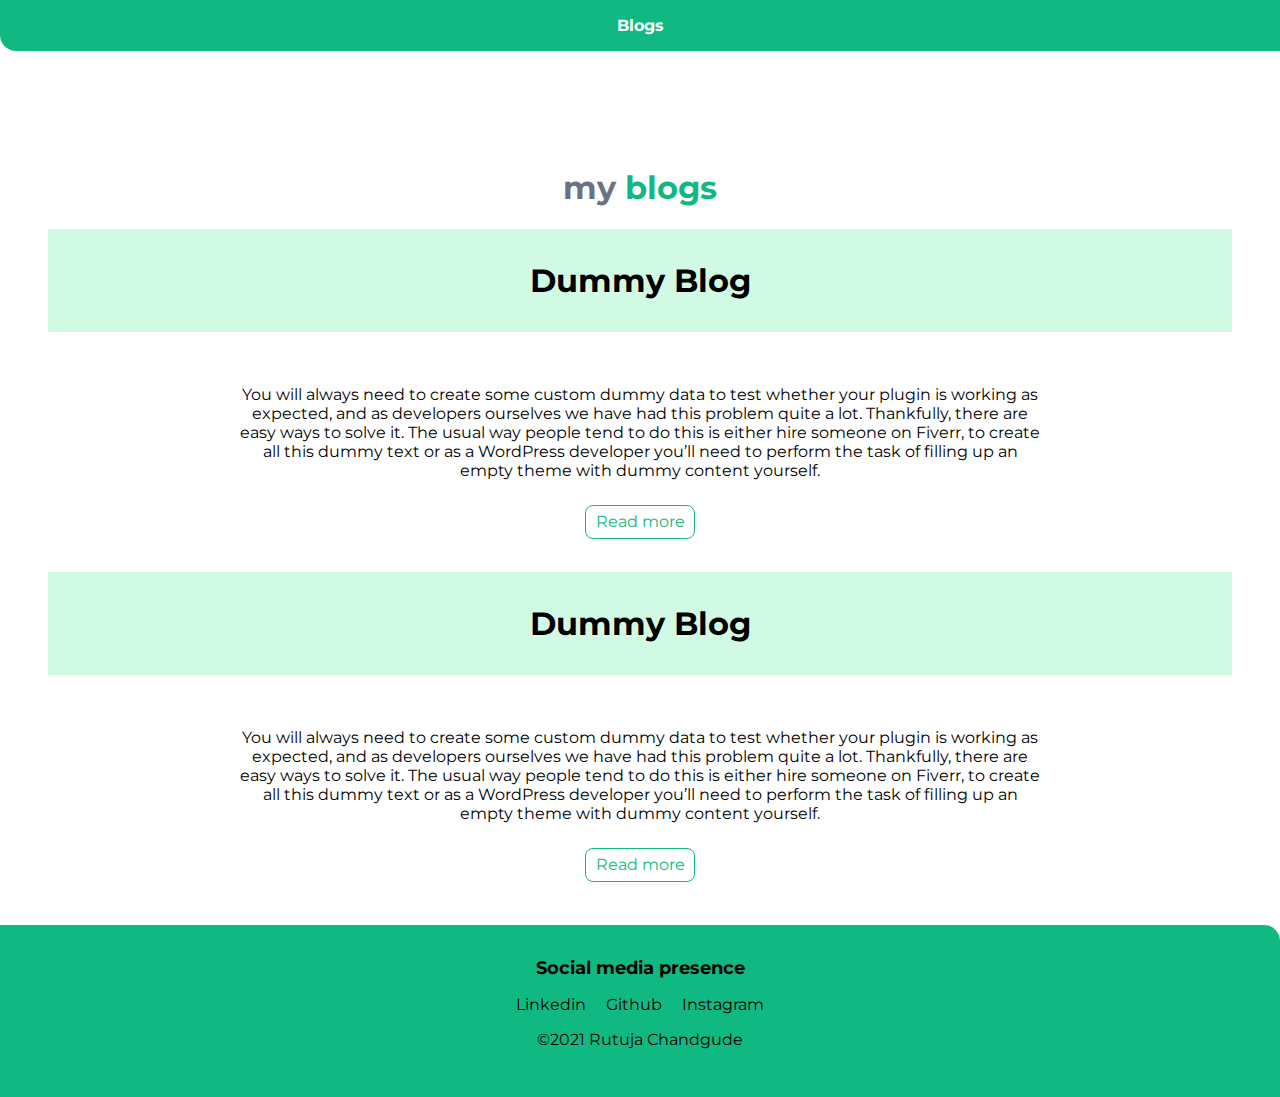
<file: index.html>
<!DOCTYPE html>
<html lang="en">

<head>
    <meta charset="UTF-8">
    <meta http-equiv="X-UA-Compatible" content="IE=edge">
    <meta name="viewport" content="width=device-width, initial-scale=1.0">
    <title>blogs | rutuja</title>
    <link href="style.css" rel="stylesheet" />
    
    <script async src="https://pagead2.googlesyndication.com/pagead/js/adsbygoogle.js?client=ca-pub-4198499763300834"
     crossorigin="anonymous"></script>
    
</head>
<body>
    <nav class="navigation container">
        <div class="nav-brand">Blogs</div>
    </nav>

    <header class="hero">
        <h1 class="hero-heading">my <span class="heading-inverted">blogs</span></h1>
    
       <section>
        <div class="container container-center">
        <h1 class="section ow"> Dummy Blog</h1>
        <p class="cntr">You will always need to create some custom dummy data to test whether your plugin is working as expected, and as developers ourselves we have had this problem quite a lot. Thankfully, there are easy ways to solve it.

            The usual way people tend to do this is either hire someone on Fiverr, to create all this dummy text or as a WordPress developer you’ll need to perform the task of filling up an empty theme with dummy content yourself.</p>
        <a class="link link-secondary" href="blog1.html">Read more</a>
        </div><br>
    </section>


    <section>
        <div class="container container-center">
        <h1 class="section ow"> Dummy Blog</h1>
        <p class="cntr">You will always need to create some custom dummy data to test whether your plugin is working as expected, and as developers ourselves we have had this problem quite a lot. Thankfully, there are easy ways to solve it.

            The usual way people tend to do this is either hire someone on Fiverr, to create all this dummy text or as a WordPress developer you’ll need to perform the task of filling up an empty theme with dummy content yourself.</p>
        <a class="link link-secondary" href="blog2.html">Read more</a>
        </div><br>
    </section>
           
       
    </header>

     <footer class="footer">
        <div class="footer-header">Social media presence</div>
        <ul class="social-links list-non-bullet">
            <li class="list-item-inline">
                <a class="link" href="https://www.linkedin.com/in/rutuja-chandgude-1b8a481b1/">Linkedin</a>
            </li>
            <li class="list-item-inline">
                <a class="link" href="https://github.com/rutuchandgude">Github</a>  
            </li>
            <li class="list-item-inline">
                <a class="link" href="https://www.instagram.com/rutuchandgude/">Instagram</a>
            </li>
            <p>©2021 Rutuja Chandgude</p>
        </ul>
       
    </footer>
</body>
</html>
</file>
<file: style.css>
@import url('https://fonts.googleapis.com/css2?family=Montserrat:wght@400;700&display=swap');

:root{
    --primary--color:#10B981;
    /* --off-white:#F3F4F6; */
    --off-white:#D1FAE5;
    --dark-gray:#6B7280;
}
body{
font-family: 'Montserrat',
 sans-serif;
 margin:0px;
}

hr{
    margin:2rem 0rem;
}

/**spaces**/
.margin-md{
    margin:2rem;
}

/**container**/
.container{
   padding:0rem 1rem;
   text-align: center; 
}
 
.container-center{
    /* max-width: 800px; */
    margin:auto;
}

.cntr{
    max-width:800px; 
    margin:auto;
    padding: 2rem;
}
/**links**/
.link{
    text-decoration: none;
    padding:0.5 1rem;
}
.link-primary{
    background-color: var(--primary--color);
    border-radius: 0.7rem;
    color:white;
    padding:0.5rem 0.6rem;

}
.link-secondary{
    color:var(--primary--color);
    border-radius:0.5rem;
    border:1px solid var(--primary--color);
    padding:0.4rem 0.6rem;
}

/**look into naming convention for css**/

/**lists**/
.list-non-bullet{
    list-style:none;
} 

.list-item-inline{
display:inline;
padding:0rem 0.5rem;
}

/**navigation**/
.navigation{
    background-color: var(--primary--color);
    color:white;
    padding:1rem;
    border-bottom-left-radius: 1rem;
}

.navigation .nav-brand{
    font-weight: bold; 
    text-align: center;     
}

.navigation .nav-pills{
    text-align: right;
}
.navigation .link{
    color:white;
    
}

.navigation .link-active{
    font-weight: bold;
}

/* .navigation .list-item-inline .link{
    text-align: center;
} */

/**header**/
.hero{
    padding:2rem;
    padding-top:5rem;
}

.hero .hero-img{
    max-width:350px;
    display: block;
    margin:auto;
}

.hero .hero-heading{
    padding-top: 1rem;
    color:var(--dark-gray);
    text-align: center;
}

.hero .hero-heading .heading-inverted{
    color:var(--primary--color);
}

 /**selection**/

 .section{
    padding:2rem;
    text-align: center;
}
 
 .section h1{
     text-align: center;
 }

 .ow{
     background-color: var(--off-white);
 }

 
 /**footer**/
 .footer{
     background-color: var(--primary--color);
     padding:2rem 1rem;
     text-align: center;
     color:white;
     text-align: center;
     color:black;
     border-top-right-radius: 1rem;
 }

 .footer .link{
     color:rgb(0, 0, 0);
 }

 .footer .footer-header{
     font-weight: bold;
     font-size:large;
 }
 
.footer ul{
    padding-inline-start: 0;
}
/* logo popup */
.pop-out{
transition:all 0.3s ease-in-out;
}
.pop-out:hover{
    transform:scale(1.3);
}
</file>
